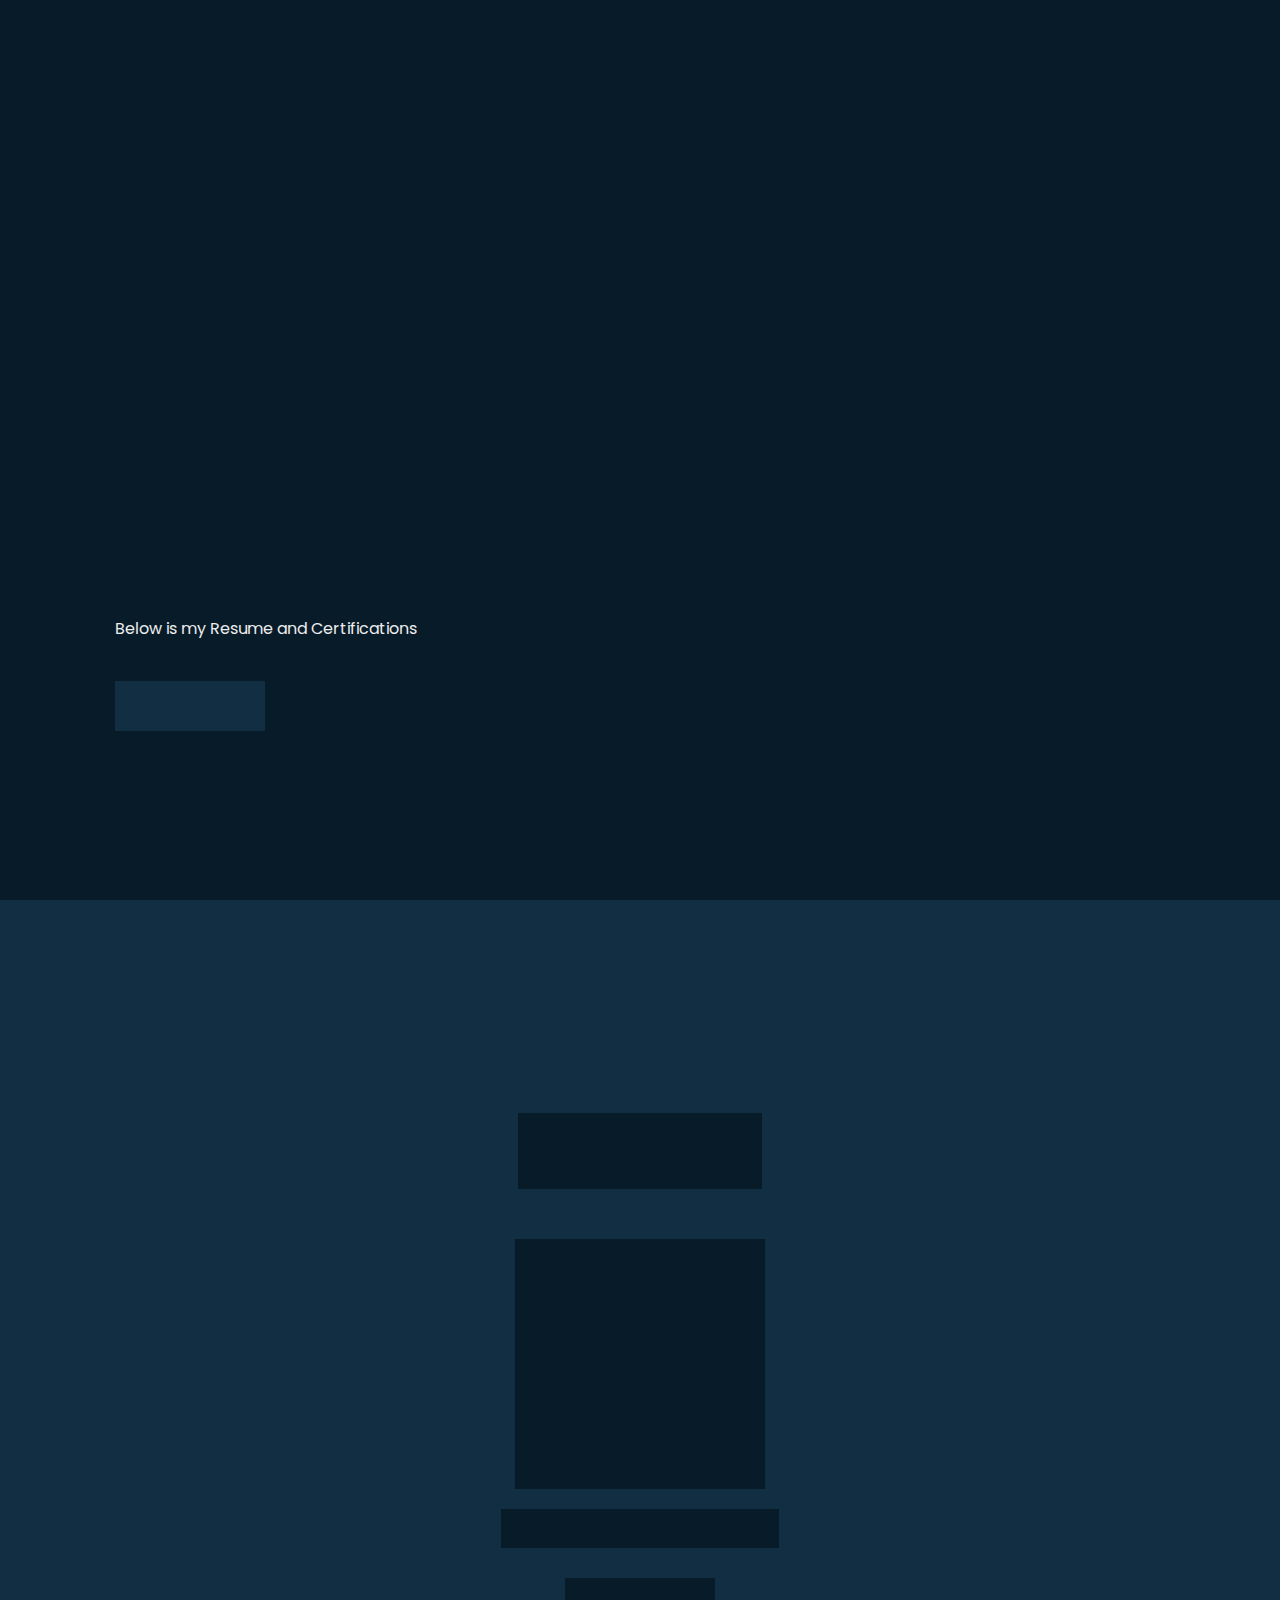
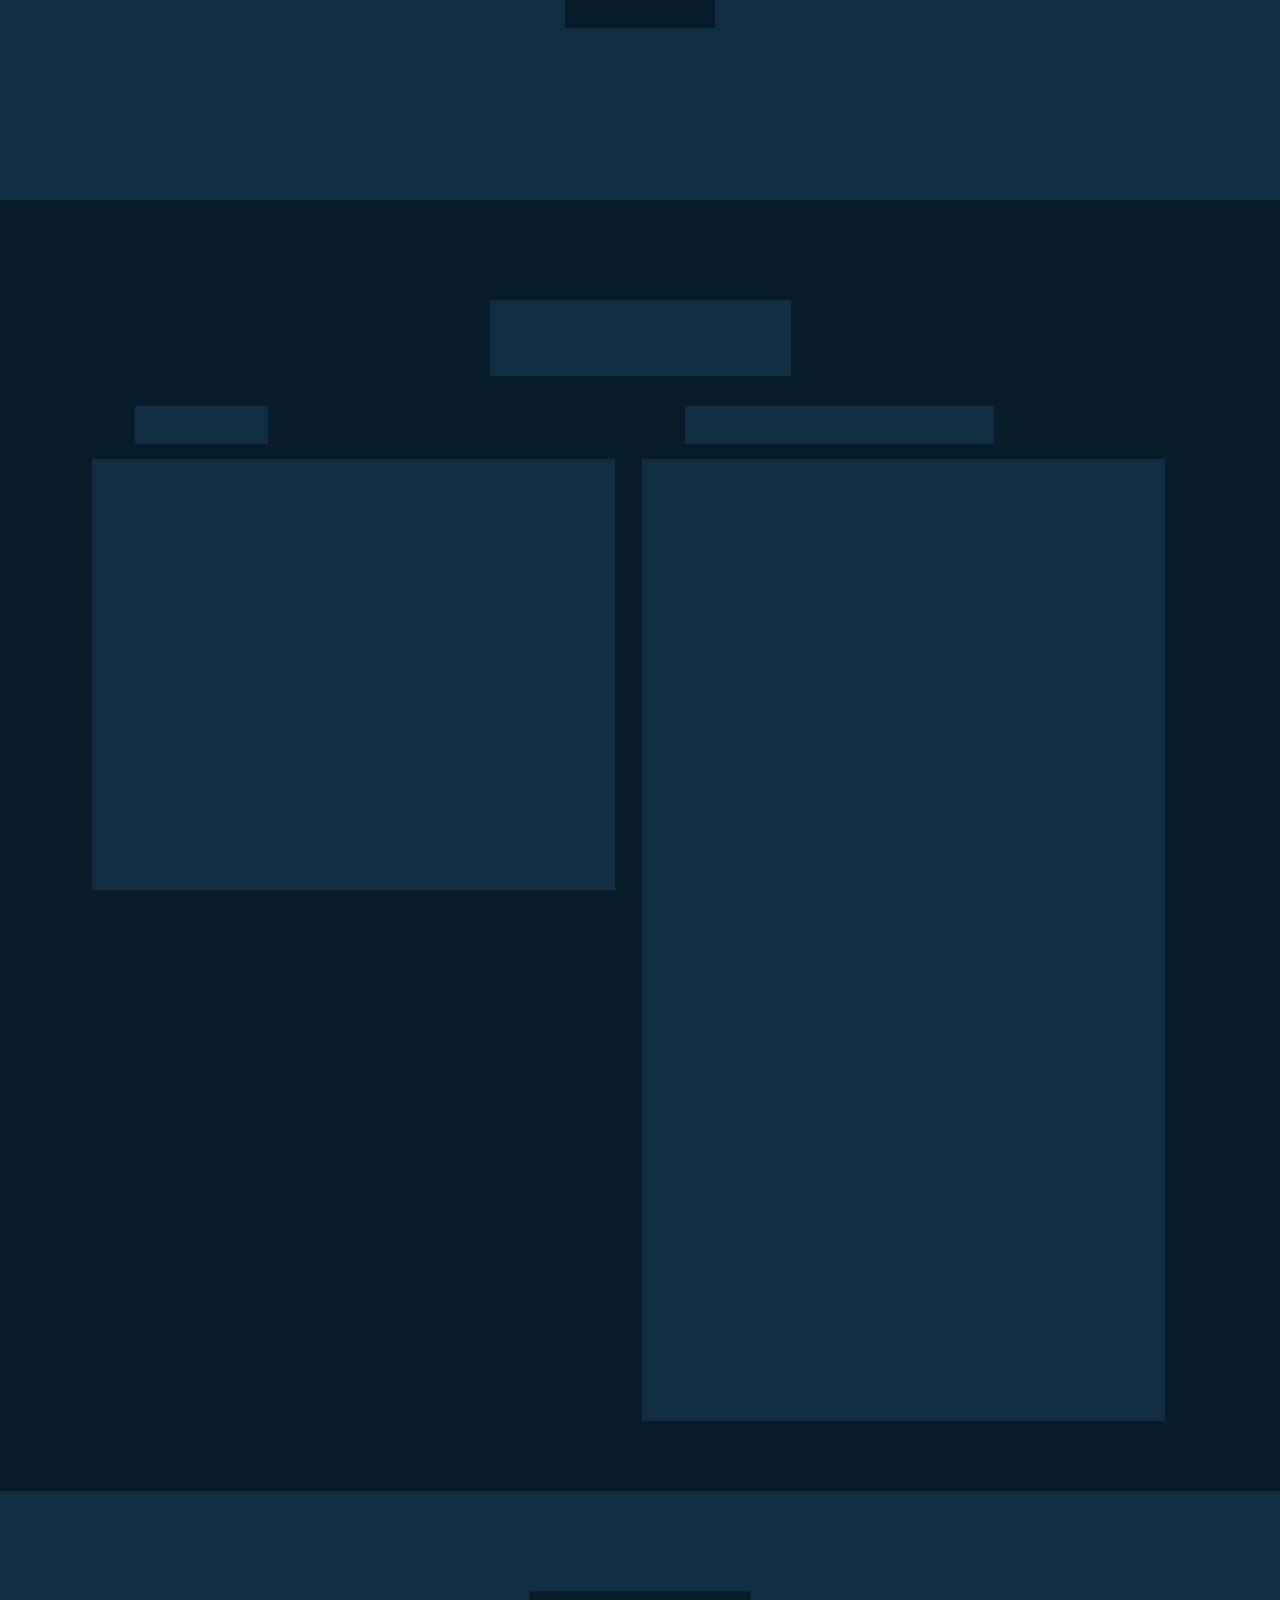
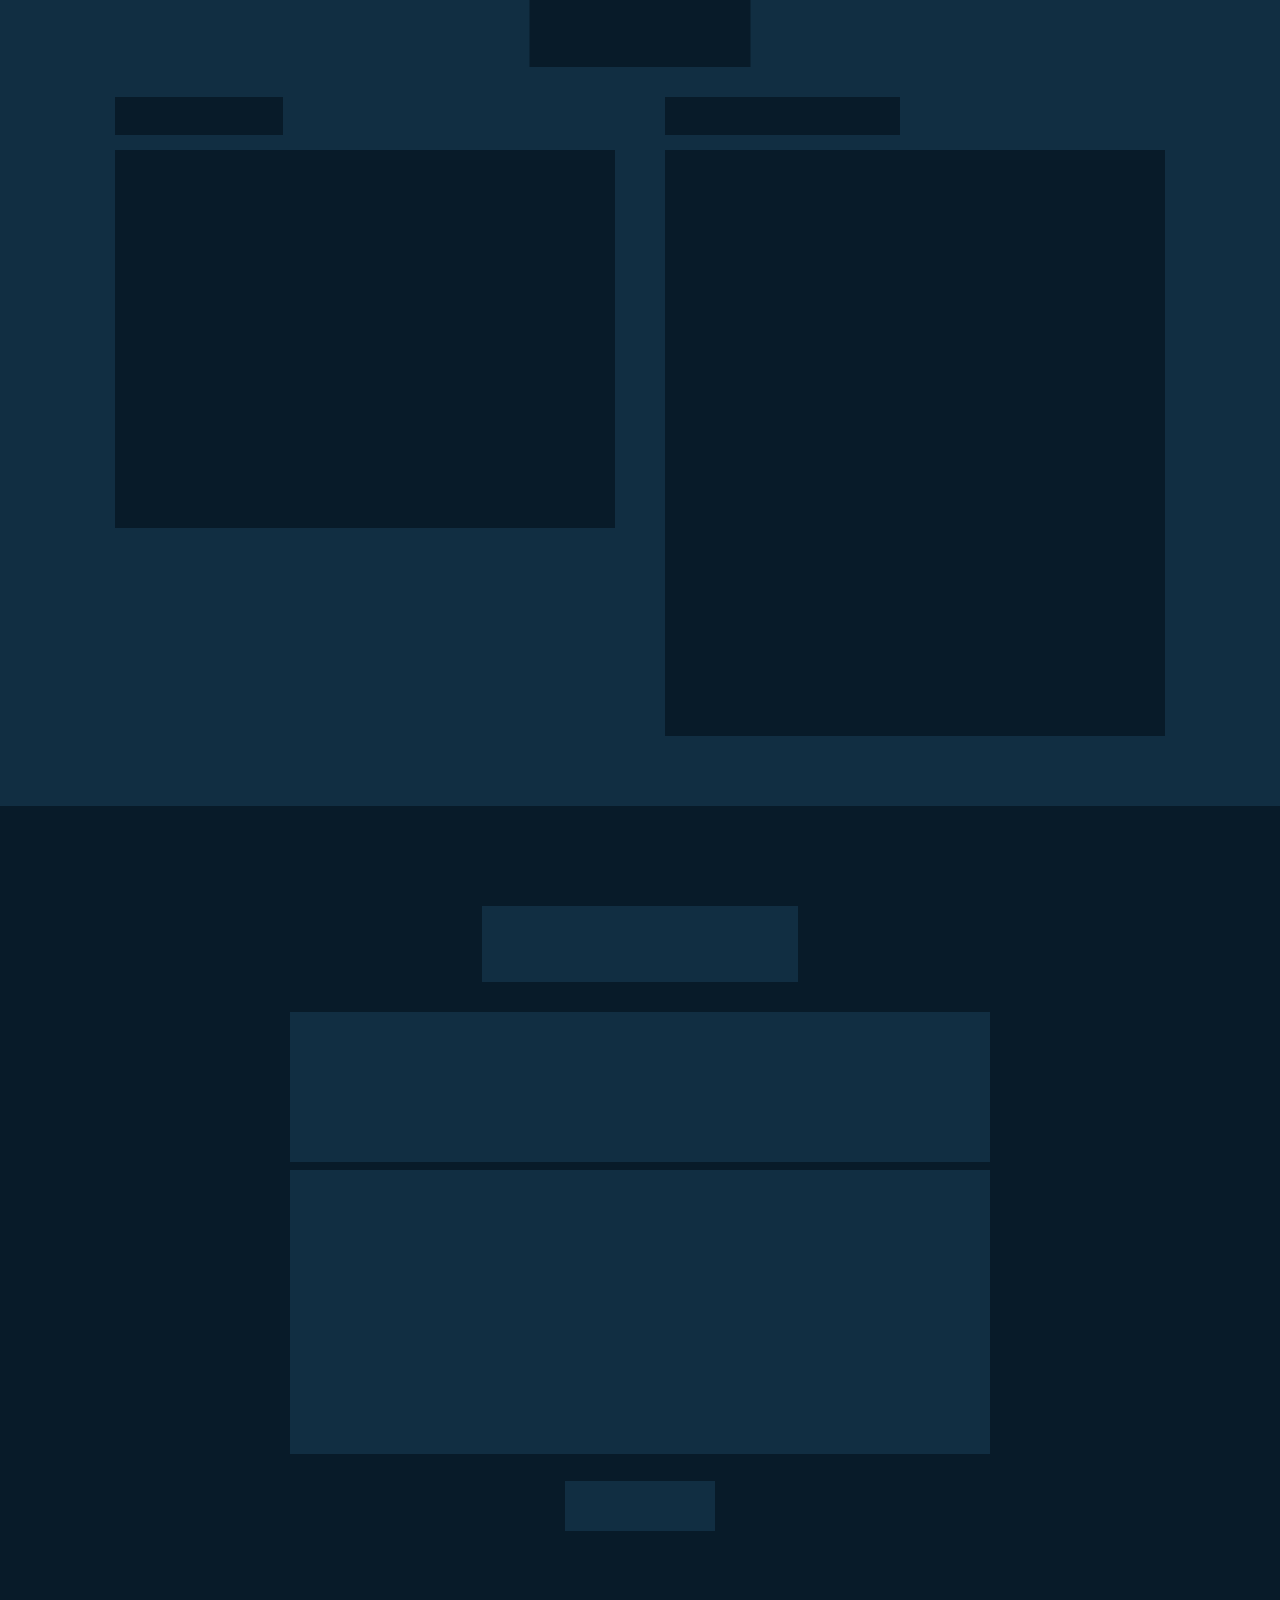
<file: index.html>
<!DOCTYPE html>
<html lang="en">

<head>
    <meta charset="UTF-8">
    <meta http-equiv="X-UA-Compatible" content="IE=edge">
    <meta name="viewport" content="width=device-width, initial-scale=1.0">
    <title>My Resume</title>

    <link rel="stylesheet" href="css/style.css">

    <!-- box icons -->
    <link href='https://unpkg.com/boxicons@2.1.4/css/boxicons.min.css' rel='stylesheet'>
</head>

<body>

    <!-- header design -->
    <header class="header">
        <a href="#" class="logo">Stephen.<span class="animate" style="--i:1;"></span></a>

        <div class="bx bx-menu" id="menu-icon"><span class="animate" style="--i:2;"></span></div>

        <nav class="navbar">
            <a href="/index.html" class="active">Home</a>
            <a href="/about.html">About</a>
            <a href="/education.html">Education</a>
            <a href="/skills.html">Skills</a>
            <a href="/contact.html">Contact</a>

            <span class="active-nav"></span>
            <span class="animate" style="--i:2;"></span>
        </nav>
    </header>

    <!-- home section design --> 
    <section class="home show-animate" id="home">
        <div class="home-content">
            <h1>Hi,I'm <span>Stephen Kandemiri</span><span class="animate" style="--i:2;"></span></h1>
            <div class="text-animate">
                <h3>Frontend Developer</h3>
                <span class="animate" style="--i:3;"></span>
            </div>
            <p>I am an eager and focused developer with a passion for technology and a strong foundation in computer science principles. 
                Proficient in a range of modern technologies including Python, Java, and JavaScript. Known for excellent problem-solving 
                skills and a strong attention to detail. Committed to learning and applying new technologies, and eager to bring value to
                 a dynamic team.
                <span class="animate" style="--i:4;"></span>
            </p>
            
            <div class="btn-box">
                <a href="#" class="btn">View More</a><!--Hire Me-->
                <a href="#" class="btn">Let's Talk</a>
                <span class="animate" style="--i:5;"></span>
            </div>

            <p>Below is my Resume 
                and Certifications</p>
            <div class="btn-box btns">
                
                <a href="/STEPHEN T KANDEMIRI RESUME.pdf" class="btn">Download</a>
                <span class="animate scroll" style="--i:5;"></span>
            </div>  
        </div>

        <div class="home-sci">
            <a href="#"><i class="bx bxl-github"></i></a>
            <a href="#"><i class='bx bxl-upwork'></i></a>
            <a href="#"><i class="bx bxl-linkedin"></i></a>
            <a href="#"><i class="bx bxl-whatsapp"></i></a>
            <!--<a href="#"><i class="bx bxl-facebook"></i></a>-->
            <span class="animate" style="--i:4;"></span>
            
        </div>
       

        <div class="home-imgHover"></div>
        <span class="animate home-img" style="--i:7;"></span>
    </section>

    <!-- about section design -->
    <section class="about" id="about">
        <h2 class="heading">About <span>Me</span><span class="animate scroll" style="--i:1;"></span></h2>

        <div class="about-img">
            <img src="images/sk.jpg" alt="">
            <span class="circle-spin"></span>
            <span class="animate scroll" style="--i:2;"></span>
        </div>

        <div class="about-content">
            <h3>Frontend Developer!<span class="animate scroll" style="--i:3;"></span></h3>
            <p>
                <span class="animate scroll" style="--i:4;"></span>
            </p>
            
            <div class="btn-box btns">
                <a href="/about.html" class="btn">Read More</a>
                <span class="animate scroll" style="--i:5;"></span>
            </div>    
        </div>
    </section>

    <!-- education section design -->
    <section class="education" id="education">
        <h2 class="heading">My <span>Journey</span><span class="animate scroll" style="--i:1;"></span></h2>

        <div class="education-row">
            <div class="education-column">
                <h3 class="title">Education<span class="animate scroll" style="--i:1;"></span></h3>

                <div class="education-box">
                    <div class="education-content">
                        <div class="content">
                            <div class="year"><i class='bx bxs-calendar'></i>2018 - 2022</div>
                            <h3>Undergraduate Degree</h3>
                            <p>Bachelor Of Technology Honours Degree in Computer Science - Harare Institute of Technology.</p>
                        </div>
                    </div>

                    <div class="education-content">
                        <div class="content">
                            <div class="year"><i class='bx bxs-calendar'></i>2016 - 2017</div>
                            <h3>Advanced Level</h3>
                            <p>Nyatsime College(L6) & Zengeza High 1 School(U6)</p>
                        </div>
                    </div>

                    <div class="education-content">
                        <div class="content">
                            <div class="year"><i class='bx bxs-calendar'></i>2012 - 2015</div>
                            <h3>Ordinary Level</h3>
                            <p>Mazowe High School </p>
                        </div>
                    </div>

                    <span class="animate scroll" style="--i:3;"></span>
                </div>
            </div>

        <div class="education-column">
            <h3 class="title">Professional <span>Experience</span><span class="animate scroll" style="--i:5;"></span></h3>

            <div class="education-box">
                <div class="education-content">
                    <div class="content">
                        <div class="year"><i class='bx bxs-calendar'></i>August 2020 - July 2021</div>
                        <h3>LevelBase Construction</h3>
                        <p>As part of my Internship,I worked at LevelBase Construction Company for 12 months as an I.T Administrator.I was involved in a lot of activities as we focused on leaving a digital footprint for the Company ,the main ones were :
                            <ul>
                                <li>creating a website for the Company</li>
                                <li>creating a Desktop application for stock control</li>
                                <li>creating fliers ,UI & UX for the web and desktop app</li>
                                <li>SEO optimization</li>
                            </ul>
                            
                            <span>I was rewarded with a distinction as a result of the work I had done during Internship.</span>
                        </p>
                    </div>
                </div>

                <div class="education-content">
                    <div class="content">
                        <div class="year"><i class='bx bxs-calendar'></i>February 2018 - December 2021</div>
                        <h3>Ignite Youth Organization</h3>
                        <p>I always want to give back to the community and help out other youths in any way I can, and the best place to do was at Ignite youth organization.I managed to get into a leadership position for the Technovations program and the Ignite Influencers.We did a lot of activities namely,community outreach,teaching others to be I.T literate,
                            creating flyers and posters for events.I am still an active member of the organization,however I stepped down from the leadership so as to make way for new leaders.
                            Please visit the following link to know more about Ignite Youth : <span><a href="https://igniteyouth.co.zw/" style="color: yellow;">igniteyouth.co.zw</a></span>
                        </p>
                    </div>
                </div>

                <div class="education-content">
                    <div class="content">
                        <div class="year"><i class='bx bxs-calendar'></i>November 2022 - April 2023</div>
                        <h3>Institute of Community Development through Information Technology (ICDIT)</h3>
                        <p>I worked as a Junior/Fullstack Developer at ICDIT for about 6 months on a part time contract.I also assisted in tutoring some courses ,mainly Java.
                            Refer to my Resume for more info.</p>
                    </div>
                </div>

                <span class="animate scroll" style="--i:6;"></span>
            </div>
        </div>
    </div>
    </section>

    <!-- skills section design -->
    <section class="skills" id="skills">
        <h2 class="heading">My <span>Skills</span><span class="animate scroll" style="--i:1;"></span></h2>

        <div class="skills-row">
            <div class="skills-column">
                <h3 class="title">Coding Skills<span class="animate scroll" style="--i:2;"></span></h3>

                <div class="skills-box">
                    <div class="skills-content">
                        <div class="progress">
                            <h3>Java <span>80%</span></h3>
                            <div class="bar"><span></span></div>
                        </div>

                        <div class="progress">
                            <h3>Python & Django Framework<span>80%</span></h3>
                            <div class="bar"><span></span></div>
                        </div>

                        <div class="progress">
                            <h3>Asp.net framework & C# <span>70%</span></h3>
                            <div class="bar"><span></span></div>
                        </div>

                        <div class="progress">
                            <h3>Flutter framework <span>75%</span></h3>
                            <div class="bar"><span></span></div>
                        </div>
                    </div>

                    <span class="animate scroll" style="--i:3;"></span>
                </div>
            </div>

            <div class="skills-column">
                <h3 class="title">Professional Skills<span class="animate scroll" style="--i:5;"></span></h3>

                <div class="skills-box">
                    <div class="skills-content">
                        <div class="progress">
                            <h3>Frontend & Backend <span>75%</span></h3>
                            <div class="bar"><span></span></div>
                        </div>

                        <div class="progress">
                            <h3>UI & UX and Graphics Design<span>80%</span></h3>
                            <div class="bar"><span></span></div>
                        </div>

                        <div class="progress">
                            <h3>JavaScript & React framework + Nodejs Runtime environment <span>80%</span></h3>
                            <div class="bar"><span></span></div>
                        </div>

                        <div class="progress">
                            <h3>PhP <span>60%</span></h3>
                            <div class="bar"><span></span></div>
                        </div>

                        <div class="progress">
                            <h3>Databases <span>84%</span></h3>
                            <div class="bar"><span></span></div>
                        </div>

                        <div class="progress">
                            <h3>SEO Marketing <span>85%</span></h3>
                            <div class="bar"><span></span></div>
                        </div>
                    </div>

                    <span class="animate scroll" style="--i:6;"></span>
                </div>
            </div>
        </div>
    </section>

    <!-- contact section design -->
    <section class="contact" id="contact">
        <h2 class="heading">Contact <span>Me!</span><span class="animate scroll" style="--i:1;"></span></h2>

        <form action="#">
            <div class="input-box">
                <div class="input-field">
                    <input type="text" placeholder="Fullname" required>
                    <span class="focus"></span>
                </div>

                <div class="input-field">
                    <input type="text" placeholder="Email Address" required>
                    <span class="focus"></span>
                </div>

                <span class="animate scroll" style="--i:3;"></span>
            </div>

            <div class="input-box">
                <div class="input-field">
                    <input type="number" placeholder="Mobile Number" required>
                    <span class="focus"></span>
                </div>

                <div class="input-field">
                    <input type="text" placeholder="Email Subject" required>
                    <span class="focus"></span>
                </div>

                <span class="animate scroll" style="--i:5;"></span>
            </div>

            <div class="textarea-field">
                <textarea name="" id="" cols="30" rows="10" placeholder="Your Message" required></textarea>
                <span class="focus"></span>

                <span class="animate scroll" style="--i:7;"></span>
            </div>

            <div class="btn-box btns">
                <button type="submit" class="btn" >Submit</button>

                <span class="animate scroll" style="--i:9;"></span>
            </div>
        </form>
    </section>

    <!-- footer design -->
    <footer class="footer">
        <div class="footer-text">
            <p>
                Copyright &copy; <script>document.write(new Date().getFullYear())</script> Stephen's Resume | All Rights Reserved
            </p>

            <span class="animate scroll" style="--i:1;"></span>
        </div>
        <div class="footer-iconTop">
            <a href="#"><i class="bx bx-up-arrow-alt"></i></a>

            <span class="animate scroll" style="--i:3;"></span>
        </div>
    </footer>    

    <script src="js/script.js"></script>
</body>

</html>
</file>
<file: about.html>
<!DOCTYPE html>
<html lang="en">

<head>
    <meta charset="UTF-8">
    <meta http-equiv="X-UA-Compatible" content="IE=edge">
    <meta name="viewport" content="width=device-width, initial-scale=1.0">
    <title>My Resume</title>

    <link rel="stylesheet" href="css/style.css">

    <!-- box icons -->
    <link href='https://unpkg.com/boxicons@2.1.4/css/boxicons.min.css' rel='stylesheet'>
</head>

<body>

    <!-- header design -->
    <header class="header">
        <a href="#" class="logo">Stephen.<span class="animate" style="--i:1;"></span></a>

        <div class="bx bx-menu" id="menu-icon"><span class="animate" style="--i:2;"></span></div>

        <nav class="navbar">
            <a href="/index.html" class="active">Home</a>
            <a href="/about.html">About</a>
            <a href="/education.html">Education</a>
            <a href="/skills.html">Skills</a>
            <a href="/contact.html">Contact</a>

            <span class="active-nav"></span>
            <span class="animate" style="--i:2;"></span>
        </nav>
    </header>

    <!-- home section design 
    <section class="home show-animate" id="home">
        <div class="home-content">
            <h1>Hi,I'm <span>Stephen Kandemiri</span><span class="animate" style="--i:2;"></span></h1>
            <div class="text-animate">
                <h3>Fullstack Developer</h3>
                <span class="animate" style="--i:3;"></span>
            </div>
            <p>Lorem ipsum dolor sit, amet consectetur adipisicing elit. Molestiae exercitationem cupiditate est 
                quas mollitia dolorem distinctio minima ipsa quis quia explicabo id quam blanditiis reprehenderit dolorum in, 
                nulla fuga iste.
                <span class="animate" style="--i:4;"></span>
            </p>
            
            <div class="btn-box">
                <a href="#" class="btn">Hire Me</a>
                <a href="#" class="btn">Let's Talk</a>
                <span class="animate" style="--i:5;"></span>
            </div>
        </div>

        <div class="home-sci">
            <a href="#"><i class="bx bxl-facebook"></i></a>
            <a href="#"><i class='bx bxl-upwork'></i></a>
            <a href="#"><i class="bx bxl-linkedin"></i></a>
            <a href="#"><i class="bx bxl-whatsapp"></i></a>
            <span class="animate" style="--i:6;"></span>
        </div>

        <div class="home-imgHover"></div>
        <span class="animate home-img" style="--i:7;"></span>
    </section> -->

    <!-- about section design -->
    <section class="about" id="about">
        <h2 class="heading">About <span>Me</span><span class="animate scroll" style="--i:1;"></span></h2>

        <div class="about-img">
            <img src="images/sk.jpg" alt="">
            <span class="circle-spin"></span>
            <span class="animate scroll" style="--i:2;"></span>
        </div>

        <div class="about-content">
            <h3>Fullstack Developer!<span class="animate scroll" style="--i:3;"></span></h3>
            <p>Stephen T Kandemiri is a dedicated and passionate programmer with a Bachelor Of Technology Honours Degree in Computer Science from the Harare Institute of Technology. 
               With over 5 years of programming experience ,I have created a lot of applications,for clients and some during practice,most of them are visible on my github profile.
               I am driven by the desire to create more innovative software applications that can also solve real world problems. Having developed a variety of websites,Desktop and mobile applications,I have 
               become proficient in a variety on programming languages and frameworks as indicated in my Resume.Besides programming,I can do UI & UX design
               with either Adobe XD or Figma. Eitehr as an individual or in a team,I can get the job delivered. 
                
                
                <span class="animate scroll" style="--i:4;"></span>
            </p>
            
            <div class="btn-box btns">
                <a href="#" class="btn">Download</a>
                <span class="animate scroll" style="--i:5;"></span>
            </div>    
        </div>
    </section>

    <!-- education section design 
    <section class="education" id="education">
        <h2 class="heading">My <span>Journey</span><span class="animate scroll" style="--i:1;"></span></h2>

        <div class="education-row">
            <div class="education-column">
                <h3 class="title">Education<span class="animate scroll" style="--i:1;"></span></h3>

                <div class="education-box">
                    <div class="education-content">
                        <div class="content">
                            <div class="year"><i class='bx bxs-calendar'></i>2018 - 2022</div>
                            <h3>Bachelors Degree - University</h3>
                            <p>Lorem ipsum dolor, sit amet consectetur adipisicing elit. Maiores officiis at similique aliquid cupiditate dicta ea possimus nulla vitae facere alias omnis enim dignissimos cum repellat, ad delectus rerum reiciendis!</p>
                        </div>
                    </div>

                    <div class="education-content">
                        <div class="content">
                            <div class="year"><i class='bx bxs-calendar'></i>2016 - 2017</div>
                            <h3>Advanced Level</h3>
                            <p>Lorem ipsum dolor, sit amet consectetur adipisicing elit. Maiores officiis at similique aliquid cupiditate dicta ea possimus nulla vitae facere alias omnis enim dignissimos cum repellat, ad delectus rerum reiciendis!</p>
                        </div>
                    </div>

                    <div class="education-content">
                        <div class="content">
                            <div class="year"><i class='bx bxs-calendar'></i>2012 - 2015</div>
                            <h3>Ordinary Level</h3>
                            <p>Lorem ipsum dolor, sit amet consectetur adipisicing elit. Maiores officiis at similique aliquid cupiditate dicta ea possimus nulla vitae facere alias omnis enim dignissimos cum repellat, ad delectus rerum reiciendis!</p>
                        </div>
                    </div>

                    <span class="animate scroll" style="--i:3;"></span>
                </div>
            </div>

        <div class="education-column">
            <h3 class="title">Experience<span class="animate scroll" style="--i:5;"></span></h3>

            <div class="education-box">
                <div class="education-content">
                    <div class="content">
                        <div class="year"><i class='bx bxs-calendar'></i>2018 - 2022</div>
                        <h3>Junior Developer - Company</h3>
                        <p>Lorem ipsum dolor, sit amet consectetur adipisicing elit. Maiores officiis at similique aliquid cupiditate dicta ea possimus nulla vitae facere alias omnis enim dignissimos cum repellat, ad delectus rerum reiciendis!</p>
                    </div>
                </div>

                <div class="education-content">
                    <div class="content">
                        <div class="year"><i class='bx bxs-calendar'></i>2016 - 2017</div>
                        <h3>Internship(Junior Developer) - Company</h3>
                        <p>Lorem ipsum dolor, sit amet consectetur adipisicing elit. Maiores officiis at similique aliquid cupiditate dicta ea possimus nulla vitae facere alias omnis enim dignissimos cum repellat, ad delectus rerum reiciendis!</p>
                    </div>
                </div>

                <div class="education-content">
                    <div class="content">
                        <div class="year"><i class='bx bxs-calendar'></i>2012 - 2015</div>
                        <h3>I.T Technician - Company</h3>
                        <p>Lorem ipsum dolor, sit amet consectetur adipisicing elit. Maiores officiis at similique aliquid cupiditate dicta ea possimus nulla vitae facere alias omnis enim dignissimos cum repellat, ad delectus rerum reiciendis!</p>
                    </div>
                </div>

                <span class="animate scroll" style="--i:6;"></span>
            </div>
        </div>
    </div>
    </section>-->

    <!-- skills section design 
    <section class="skills" id="skills">
        <h2 class="heading">My <span>Skills</span><span class="animate scroll" style="--i:1;"></span></h2>

        <div class="skills-row">
            <div class="skills-column">
                <h3 class="title">Coding Skills<span class="animate scroll" style="--i:2;"></span></h3>

                <div class="skills-box">
                    <div class="skills-content">
                        <div class="progress">
                            <h3>Java <span>80%</span></h3>
                            <div class="bar"><span></span></div>
                        </div>

                        <div class="progress">
                            <h3>Java <span>80%</span></h3>
                            <div class="bar"><span></span></div>
                        </div>

                        <div class="progress">
                            <h3>Java <span>80%</span></h3>
                            <div class="bar"><span></span></div>
                        </div>

                        <div class="progress">
                            <h3>Java <span>80%</span></h3>
                            <div class="bar"><span></span></div>
                        </div>
                    </div>

                    <span class="animate scroll" style="--i:3;"></span>
                </div>
            </div>

            <div class="skills-column">
                <h3 class="title">Professional Skills<span class="animate scroll" style="--i:5;"></span></h3>

                <div class="skills-box">
                    <div class="skills-content">
                        <div class="progress">
                            <h3>Web Design <span>80%</span></h3>
                            <div class="bar"><span></span></div>
                        </div>

                        <div class="progress">
                            <h3>UI & UX and Graphics Design<span>80%</span></h3>
                            <div class="bar"><span></span></div>
                        </div>

                        <div class="progress">
                            <h3>Web Development <span>80%</span></h3>
                            <div class="bar"><span></span></div>
                        </div>

                        <div class="progress">
                            <h3>Mobile App Development <span>80%</span></h3>
                            <div class="bar"><span></span></div>
                        </div>

                        <div class="progress">
                            <h3>Desktop App Development <span>80%</span></h3>
                            <div class="bar"><span></span></div>
                        </div>

                        <div class="progress">
                            <h3>SEO Marketing <span>80%</span></h3>
                            <div class="bar"><span></span></div>
                        </div>
                    </div>

                    <span class="animate scroll" style="--i:6;"></span>
                </div>
            </div>
        </div>
    </section>
-->
    <!-- contact section design 
    <section class="contact" id="contact">
        <h2 class="heading">Contact <span>Me!</span><span class="animate scroll" style="--i:1;"></span></h2>

        <form action="#">
            <div class="input-box">
                <div class="input-field">
                    <input type="text" placeholder="Fullname" required>
                    <span class="focus"></span>
                </div>

                <div class="input-field">
                    <input type="text" placeholder="Email Address" required>
                    <span class="focus"></span>
                </div>

                <span class="animate scroll" style="--i:3;"></span>
            </div>

            <div class="input-box">
                <div class="input-field">
                    <input type="number" placeholder="Mobile Number" required>
                    <span class="focus"></span>
                </div>

                <div class="input-field">
                    <input type="text" placeholder="Email Subject" required>
                    <span class="focus"></span>
                </div>

                <span class="animate scroll" style="--i:5;"></span>
            </div>

            <div class="textarea-field">
                <textarea name="" id="" cols="30" rows="10" placeholder="Your Message" required></textarea>
                <span class="focus"></span>

                <span class="animate scroll" style="--i:7;"></span>
            </div>

            <div class="btn-box btns">
                <button type="submit" class="btn" >Submit</button>

                <span class="animate scroll" style="--i:9;"></span>
            </div>
        </form>
    </section>-->

    <!-- footer design -->
    <footer class="footer">
        <div class="footer-text">
            <p>
                Copyright &copy; <script>document.write(new Date().getFullYear())</script> Stephen's Resume | All Rights Reserved
            </p>

            <span class="animate scroll" style="--i:1;"></span>
        </div>
        <div class="footer-iconTop">
            <a href="#"><i class="bx bx-up-arrow-alt"></i></a>

            <span class="animate scroll" style="--i:3;"></span>
        </div>
    </footer>    

    <script src="js/script.js"></script>
</body>

</html>
</file>
<file: css/style.css>
@import url('https://fonts.googleapis.com/css2?family=Poppins:wght@300;400;500;600;700;800;900&display=swap');

* { 
    margin: 0;
    padding: 0;
    box-sizing: border-box;
    text-decoration: none;
    border: none;
    outline:none;
    scroll-behavior: smooth;
    font-family: 'Poppins', sans-serif;
}

:root{
    --bg--color:#081b29;
    --second-bg-color:#112e42;
    --text-color:#ededed;
    --main-color:#00abf0;
}

html{
    font-size:62.5% ;
    overflow-x: hidden;
}

body{
    background: var(--bg--color);
    color: var(--text-color);
}

.header{
    position: fixed;
    top: 0;
    left: 0;
    width: 100%;
    padding: 2rem 9%;
    background: transparent;
    display: flex;
    justify-content: space-between;
    align-items: center;
    z-index: 100;
    transition: .3s;
}
/*navbar color change during scrolling*/
.header.sticky{
    background: var(--bg--color);
}

.logo{
    position: relative;
    font-size: 2.5rem;
    color: var(--text-color);
    font-weight: 600;
}

.navbar{
    position: relative;
}

.navbar a{
    font-size: 1.7rem;
    color: var(--text-color);
    font-weight: 500;
    margin-left: 3.5rem;
    transition: .3s;
}

.navbar a:hover,
.navbar a.active{
    color: var(--main-color);
}

#menu-icon{
    position: relative;
    font-size: 3.6rem;
    color: var(--text-color);
    cursor: pointer;
    display: none;
}

section{
    min-height: 100vh;
    padding: 10rem 9% 2rem;
}

.home{
    display: flex;
    align-items: center;
    padding: 0 9%;
    background: url('/images/home.jpg');
    background-size:cover ;
    background-position: center;
}

.home-content{
    max-width: 60rem;
}

.home-content h1{
    position: relative;
    display: inline-block;
    font-size: 4.6rem;
    font-weight: 700;
    line-height: 1.3;
}
/*changing the H1 NAME TEXT TO WHITE
.home-content h1 span{
    color: var(--text-color);
}
*/

.home-content .text-animate{
    position: relative;
    width: 32.8rem;
}

.home-content .text-animate h3{
    font-size: 3.2rem;
    font-weight: 700;
    color: transparent;
    -webkit-text-stroke: .7px var(--main-color);
    background-image: linear-gradient(var(--main-color),var(--main-color));
    background-repeat: no-repeat;
    -webkit-background-clip: text;
    background-position: -33rem 0;    
}

.home.show-animate .home-content .text-animate h3{
    animation: homeBgText 6s linear infinite;
    animation-delay: 2s;
}

.home-content .text-animate h3::before{
    content: '';
    position: absolute;
    top: 0; 
    left: 0;
    width: 0;
    height: 100%;
    border-right: 2px solid var(--main-color);
    z-index: -1;
}

.home.home.show-animate .home-content .text-animate h3::before{
    animation: homeCursorText 6s linear infinite;
    animation-delay: 2s;
}

.home-content p{
    position: relative;
    font-size: 1.6rem;
    margin: 2rem 0 4rem;
}

.btn-box{
    position: relative;
    display: flex;
    justify-content: space-between;
    width: 34.5rem;
    height: 5rem;
}

.btn-box .btn{
    position: relative;
    display: inline-flex;
    justify-content: center;
    align-items: center;
    width: 15rem;
    height: 100%;
    background: var(--main-color);
    border: .2rem solid var(--main-color);
    border-radius: .8rem;
    font-size: 1.8rem;
    font-weight: 600;
    letter-spacing: .1rem;
    color: var(--bg--color);
    z-index: 1;
    overflow: hidden;
    transition: .5s;
}

.btn-box .btn:hover{
    color: var(--main-color);
}

.btn-box .btn:nth-child(2){
    background: transparent;
    color: var(--main-color);
}

.btn-box .btn:nth-child(2):hover{
    color: var(--bg--color);
}

.btn-box .btn:nth-child(2)::before{
    background: var(--main-color);
}

.btn-box .btn::before{
    content: '';
    position: absolute;
    top: 0;
    left: 0;
    width: 0;
    height: 100%;
    background: var(--bg--color);
    z-index: -1;
    transition: .5s;
}

.btn-box .btn:hover::before{
    width: 100%;
}

.home-sci{
    position: absolute;
    bottom: 4rem;
    width: 170px;
    display: flex;
    justify-content: space-between;
}

.home-sci a{
    position: relative;
    display: inline-flex;
    justify-content: center;
    align-items: center;
    width: 40px;
    height: 40px;
    background: transparent;
    border: .2rem solid var(--main-color);
    border-radius: 50%;
    font-size: 20px;
    color: var(--main-color);
    z-index: 1;
    overflow: hidden;
    transition: .5s;
}

.home-sci a:hover{
    color: var(--bg--color);
}

.home-sci a::before{
    content: '';
    position: absolute;
    top: 0;
    left: 0;
    width: 0;
    height: 100%;
    background: var(--main-color);
    z-index: -1;
    transition: .5s;
}

.home-sci a:hover::before{
    width: 100%;
}

.home-imgHover{
    position: absolute;
    top: 0;
    right: 0;
    width: 45%;
    height: 100%;
    background: transparent;
    transition: 3s;
}

.home-imgHover:hover{
    background: var(--bg--color);
    opacity: .8;
}

.about{
    display: flex;
    justify-content: center;
    align-items: center;
    flex-direction: column;
    gap: 2rem;
    background: var(--second-bg-color);
    padding-bottom: 6rem;
}

.heading{
    position: relative;
    font-size: 5rem;
    margin-bottom: 3rem;
    text-align: center;
}

span{
    color:var(--main-color);
}

.about-img{
    position: relative;
    width: 25rem;
    height: 25rem;
    border-radius: 50%;
    display: flex;
    justify-content: center;
    align-items: center;
}

.about-img img{
    width: 90%;
    border-radius: 50%;
    border: .2rem solid var(--main-color);
}

.about-img .circle-spin{
    position: absolute;
    top: 50%;
    left: 50%;
    transform: translate(-50%, -50%) rotate(0);
    width: 100%;
    height: 100%;
    border-radius: 50%;
    border-top: .2rem solid var(--second-bg-color);
    border-bottom: .2rem solid var(--second-bg-color);
    border-left: .2rem solid var(--main-color);
    border-right: .2rem solid var(--main-color);
    animation: aboutSpinner 8s linear infinite;
}

.about-content{
    text-align: center;
}

.about-content h3{
    position: relative;
    display: inline-block;
    font-size: 2.6rem;
}

.about-content p{
    position: relative;
    font-size: 1.6rem;
    margin: 2rem 0 3rem;
}

.btn-box.btns{
    display: inline-block;
    width: 15rem;
}

.btn-box.btns a::before{
    background: var(--second-bg-color);
}

.education{
    display: flex;
    justify-content: center;
    align-items: center;
    flex-direction: column;
    min-height: auto;
    padding-bottom: 5rem;
}

.education .education-row{
    display: flex;
    flex-wrap: wrap;
    gap: 5rem;
}

.education-row .education-column{
    flex: 1 1 40rem;
}

.education-column .title{
    position: relative;
    display: inline-block;
    font-size: 2.5rem;
    margin: 0 0 1.5rem 2rem;
} 

.education-column .education-box{
    position: relative;
    border-left: .2rem solid var(--main-color);
}

.education-box .education-content{
    position: relative;
    padding-left: 2rem;
}

.education-box .education-content::before{
    content: '';
    position: absolute;
    top: 0;
    left: -1.1rem;
    width: 2rem;
    height: 2rem;
    background: var(--main-color);
    border-radius: 50%;
}

.education-content .content{
    position: relative;
    padding: 1.5rem;
    border: .2rem solid var(--main-color);
    border-radius: .6rem;
    margin-bottom: 2rem;
    overflow: hidden;
}

.education-content .content::before{
    content: '';
    position: absolute;
    top: 0;
    left: 0;
    width: 0;
    height: 100%;
    background: var(--second-bg-color);
    z-index: -1;
    transition: .5s;
}

.education-content .content:hover::before{
    width: 100%;
}

.education-content .content .year{
    font-size: 1.5rem;
    color: var(--main-color);
    padding-bottom: .5rem;
}

.education-content .content .year i{
    padding-right: .5rem;
}

.education-content .content h3{
    font-size: 2rem;
}

.education-content .content p{
    font-size: 1.6rem;
    padding-top: .5rem;
}

.skills{
    min-height: auto;
    padding-bottom: 7rem;
    background: var(--second-bg-color);
}

.skills h2{
    display: inline-block;
    left: 50%;
    transform: translateX(-50%);
}

.skills .skills-row{
    display: flex;
    flex-wrap: wrap;
    gap: 5rem;
}

.skills-row .skills-column{
    flex: 1 1 40rem;
}

.skills-column .title{
    position: relative;
    display: inline-block;
    font-size: 2.5rem;
    margin: 0 0 1.5rem;
}

.skills-column .skills-box{
    position: relative;
}

.skills-box .skills-content{
    position: relative;
    border: .2rem solid var(--main-color);
    border-radius: .6rem;
    padding: .5rem 1.5rem;
    z-index: 1;
    overflow: hidden;
}

.skills-box .skills-content::before{
    content: '';
    position: absolute;
    top: 0;
    left: 0;
    width: 0;
    height: 100%;
    background: var(--bg--color);
    z-index: -1;
    transition: .5s;
}

.skills-box .skills-content:hover::before{
    width: 100%;
}

.skills-content .progress{
    padding: 1rem 0;
}

.skills-content .progress h3{
    font-size: 1.7rem;
    display: flex;
    justify-content: space-between;
}

.skills-content .progress h3 span{
    color: var(--text-color);
}

.skills-content .progress .bar{
    height: 2.5rem;
    border-radius: .6rem;
    border: .2rem solid var(--main-color);
    padding: .5rem;
    margin: 1rem 0;
}

.skills-content .progress .bar span{
    display: block;
    height: 100%;
    border-radius: .3rem;
    background: var(--main-color);
}

/*PROGRESS BAR FOR THE PROGRAMMING SKILLS*/
.skills-column:nth-child(1) .skills-content .progress:nth-child(1) .bar span{
    width: 80%;
}

.skills-column:nth-child(1) .skills-content .progress:nth-child(2) .bar span{
    width: 80%;
}

.skills-column:nth-child(1) .skills-content .progress:nth-child(3) .bar span{
    width: 80%;
}

.skills-column:nth-child(1) .skills-content .progress:nth-child(4) .bar span{
    width: 80%;
}

/*PROGRESS BAR FOR THE Professional SKILLS*/
.skills-column:nth-child(2) .skills-content .progress:nth-child(1) .bar span{
    width: 80%;
}

.skills-column:nth-child(2) .skills-content .progress:nth-child(2) .bar span{
    width: 80%;
}

.skills-column:nth-child(2) .skills-content .progress:nth-child(3) .bar span{
    width: 80%;
}

.skills-column:nth-child(2) .skills-content .progress:nth-child(4) .bar span{
    width: 80%;
}

.skills-column:nth-child(2) .skills-content .progress:nth-child(5) .bar span{
    width: 80%;
}

.skills-column:nth-child(2) .skills-content .progress:nth-child(6) .bar span{
    width: 80%;
}

.contact{
    min-height: auto;
    padding-bottom: 7rem;
}

.contact h2{
    display: inline-block;
    left: 50%;
    transform: translateX(-50%);
}

.contact form{
    max-width: 70rem;
    margin: 0 auto;
    text-align: center;
}

.contact form .input-box{
    position: relative;
    display: flex;
    justify-content: space-between;
    flex-wrap: wrap;
}

.contact form .input-box .input-field{
    position: relative;
    width: 49%;
    margin: .8rem 0;
}

.contact form .input-box .input-field input,
.contact form .textarea-field textarea{
    width: 100%;
    height: 100%;
    padding: 1.5rem;
    font-size: 1.6rem;
    color: var(--text-color);
    background: transparent;
    border-radius: .6rem;
    border: .2rem solid var(--main-color);
}

.contact form .input-box .input-field input::placeholder,
.contact form .textarea-field textarea::placeholder{
    color: var(--text-color);
}

.contact form .focus{
    position: absolute;
    top: 0;
    left: 0;
    width: 0;
    height: 100%;
    background: var(--second-bg-color);
    border-radius: .6rem;
    z-index: -1;
    transition: .5s;
}

.contact form .input-box .input-field input:focus~.focus,
.contact form .input-box .input-field input:valid~.focus,
.contact form .textarea-field textarea:focus~.focus,
.contact form .textarea-field textarea:valid~.focus{
    width: 100%;
}

.contact form .textarea-field{
    position: relative;
    margin: .8rem 0 2.7rem;
    display: flex;
}

.contact form .textarea-field textarea{
    resize: none;
}

.contact form .btn-box.btns .btn{
    cursor: pointer;
}

.footer{
    display: flex;
    justify-content: space-between;
    align-items: center;
    flex-wrap: wrap;
    padding: 2rem 9%;
    background: var(--second-bg-color);
}

.footer-text,
.footer-iconTop{
    position: relative;
}

.footer-text p{
    font-size: 1.6rem;
}

.footer-iconTop a{
    position: relative;
    display: inline-flex;
    justify-content: center;
    align-items: center;
    padding: .8rem;
    background: var(--main-color);
    border: .2rem solid var(--main-color);
    border-radius: .6rem;
    z-index: 1;
    overflow: hidden;
}

.footer-iconTop a::before{
    content: '';
    position: absolute;
    top: 0;
    left: 0;
    width: 0;
    height: 100%;
    background: var(--second-bg-color);
    z-index: -1;
    transition: .5s;
}

.footer-iconTop a:hover::before{
    width: 100%;
}

.footer-iconTop a i{
    font-size: 2.4rem;
    color: var(--bg--color);
    transition: .5s;
}

.footer-iconTop a:hover i{
    color: var(--main-color);
}

/*Animation RELOAD AND SCROLL*/
.animate{
    position: absolute;
    top: 0;
    right: 0;
    width: 100%;
    height: 100%;
    background: var(--bg--color);
    z-index: 98;
}

.animate.home-img {
    width: 50%;
}

.logo .animate,
.navbar .animate,
#menu-icon .animate,
.home.show-animate .animate{
    animation: showRight 1s ease forwards;
    animation-delay: calc(.3s * var(--i));
}

.animate.scroll{
    transition: 1s ease;
    transition-delay: calc(.3s / var(--i));
    animation: none;
}

section:nth-child(even) .animate.scroll,
.footer .animate.scroll{
    background: var(--second-bg-color);
}

.education .education-box .animate.scroll{
    width: 105%;
}

.about.show-animate .animate.scroll,
.education.show-animate .animate.scroll,
.skills.show-animate .animate.scroll,
.contact.show-animate .animate.scroll,
.footer.show-animate .animate.scroll{
    transition-delay: calc(.3s * var(--i));
    width: 0;
}

/*BREAKPOINTS i.e. MEDIA QUERIES*/
@media (max-width: 1200px){
    html{
        font-size: 50%;
    }
}

@media (max-width:991px){
    .header{
        padding: 2rem 4%;
    }

    section{
        padding: 10rem 4% 2rem;
    }

    .home{
        padding: 0 4%;
    }

    .footer{
        padding: 2rem 4%;
    }
}

@media (max-width:850px){
    .animate.home-img{
        width: 55%;
    }
}

@media (max-width:768px){

    .header{
        background: var(--bg--color);
    }

    #menu-icon{
        display: block;
    }

    .navbar{
        position: absolute;
        top: 100%;
        left: -100%;
        width: 100%;
        padding: 1rem 4%;
        background: var(--main-color);
        box-shadow: 0 .5rem 1rem rgba(0, 0, 0, .2);
        z-index: 1;
        transition: .25s ease;
        transition-delay: .25s;
    }

    .navbar.active{
        left: 0;
        transition: 0s;
    }

    .navbar .active-nav{
        position: absolute;
        top: 0;
        left: -100%;
        width: 100%;
        height: 100%;
        background: var(--bg--color);
        border-top: .1rem solid rgba(0, 0, 0, .2);
        z-index: -1;
        transition: .25s ease;
        transition-delay: 0s;
    }

    .navbar.active .active-nav{
        left: 0;
        transition-delay: .25s;
    }

    .navbar a{
        display: block;
        font-size: 2rem;
        margin: 3rem 0;
        transform: translateX(-20rem);
        transition: .25s ease;
        transition-delay: 0s;
    }

    .navbar.active a{
        transform: translateX(0);
        transition-delay: .25s;
    }
/*IMAGE OPACITY DURING HOVERING*/
    .home-imghover{
        pointer-events: none;
        background: var(--bg--color);
        opacity: .4;
    }
}

@media (max-width: 520px){
    html{
        font-size: 40%;
    }

    .home-content h1{
        display: flex;
        flex-direction: column;
    }

    home-sci{
        width: 160px;
    }

    .home-sci a{
        width: 38px;
        height: 38px;
    }
}

@media (max-width: 462px){
    .home-content h1{
        font-size: 3.4rem;
    }

    .education{
        padding: 10rem 4% 5rem 5%;
    }

    .contact form .input-box .input-field{
        width: 100%;
    }

    .footer{
        flex-direction: column-reverse;
    }

    .footer p{
        margin-top: 2rem;
        text-align: center;
    }
}

@media (max-width:371px){
    .home{
        justify-content: center;
    }

    .home-content{
        display: flex;
        align-items: center;
        flex-direction: column;
        text-align: center;
    }

    .home-content h1{
        font-size: 4rem;
    }
}

/*KEYFRAMES ANIMATION*/
@keyframes homeBgText{
    0%,10%,100%{
        background-position: -33rem 0;
    }

    65%,85%{
        background-position: 0 0;
    }
}

@keyframes homeCursorText{
    0%,10%,100%{
        width: 0;
    }

    65%,78%,85%{
        width: 100%;
        opacity: 1;
    }

    75%,81%{
        opacity: 0;
    }
}

@keyframes aboutSpinner{
    100%{
        transform: translate(-50%, -50%) rotate(360deg);
    }
}

@keyframes showRight{
    100%{
        width: 0;
    }
}
</file>
